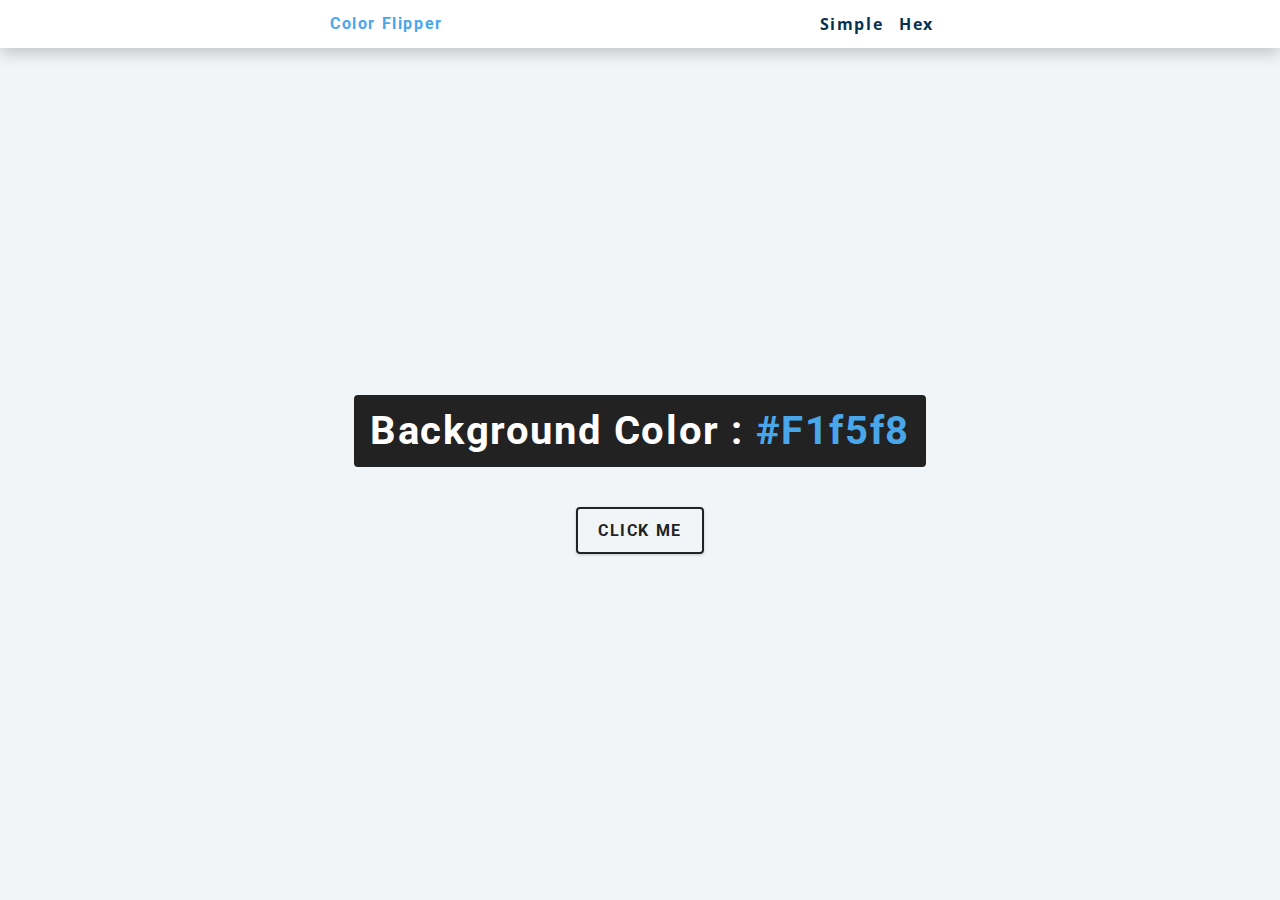
<file: index.html>
<!DOCTYPE html>
<!--[if lt IE 7]>      <html class="no-js lt-ie9 lt-ie8 lt-ie7"> <![endif]-->
<!--[if IE 7]>         <html class="no-js lt-ie9 lt-ie8"> <![endif]-->
<!--[if IE 8]>         <html class="no-js lt-ie9"> <![endif]-->
<!--[if gt IE 8]>      <html class="no-js"> <!--<![endif]-->
<html lang="en">

<head>
    <!-- Required meta tags -->
    <meta charset="utf-8">
    <meta http-equiv="X-UA-Compatible" content="IE=edge">
    <title>Color Flipper || Simple</title>
    <meta name="description" content="">
    <meta name="viewport" content="width=device-width, initial-scale=1">
    <!-- CSS -->
    <link rel="shortcut icon" href="#">
    <link rel="stylesheet" href="style.css">
</head>

<body>
    <!--[if lt IE 7]>
            <p class="browsehappy">You are using an <strong>outdated</strong> browser. Please <a href="#">upgrade your browser</a> to improve your experience.</p>
        <![endif]-->

    <nav>
        <div class="nav-center">
            <h4>color flipper</h4>
            <ul class="nav-links">
                <li><a href="index.html">simple</a></li>
                <li><a href="hex.html">hex</a></li>
            </ul>
        </div>
    </nav>
    <main>
        <div class="container text-center text-uppercase">
            <h2>Background Color : <span class="color">#f1f5f8</span></h2>
            <button class="btn btn-hero" id="btn">click me</button>
        </div>
    </main>
    <!-- JS -->
    <script src="main.js" async defer></script>
</body>

</html>
</file>
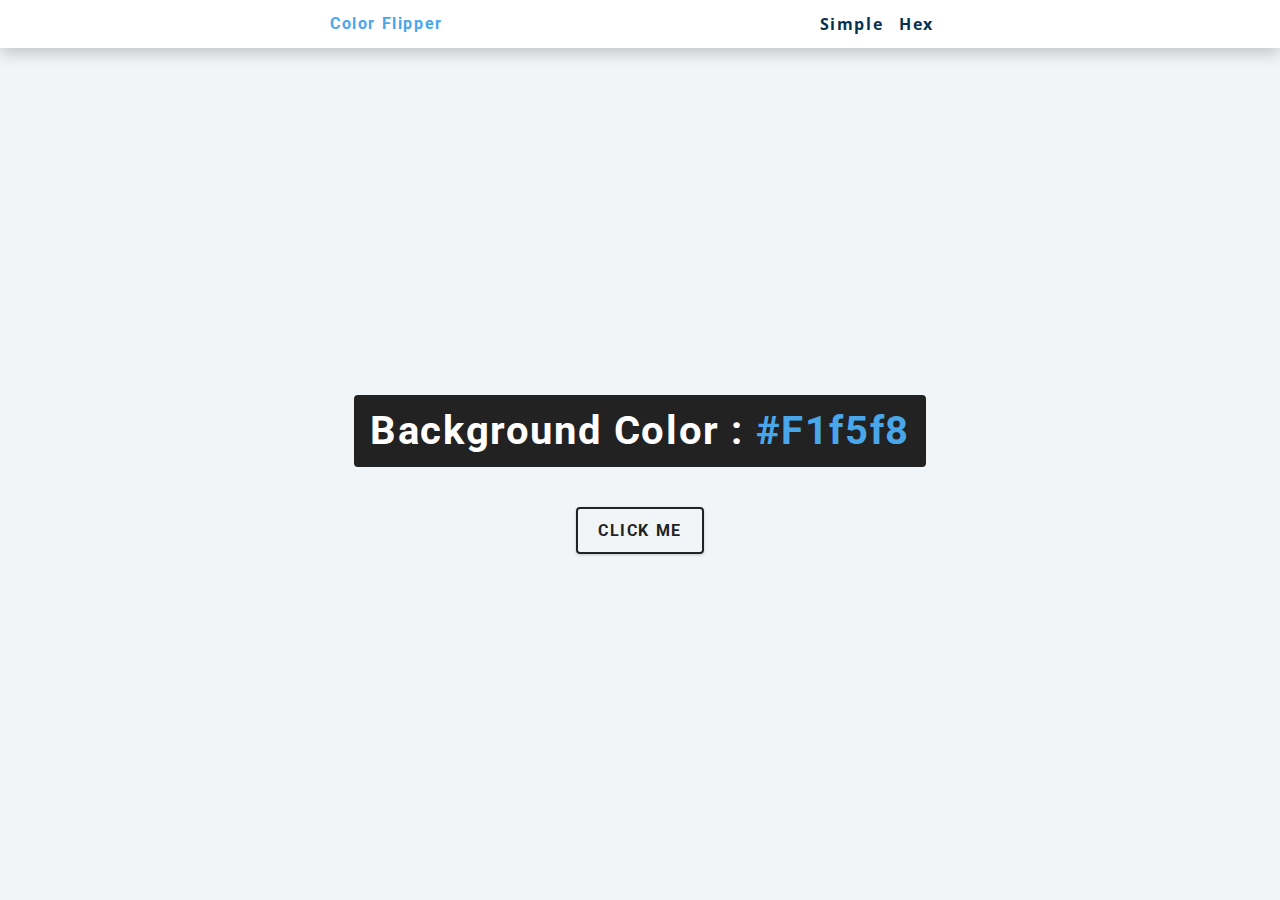
<file: hex.html>
<!DOCTYPE html>
<html lang="en">

<head>
    <!-- Required meta tags -->
    <meta charset="UTF-8" />
    <meta name="viewport" content="width=device-width, initial-scale=1.0" />
    <title>Color Flipper || Hex</title>

    <!-- styles -->
    <link rel="shortcut icon" href="#">
    <link rel="stylesheet" href="style.css" />
</head>

<body>
    <nav>
        <div class="nav-center">
            <h4>color flipper</h4>
            <ul class="nav-links">
                <li><a href="index.html">simple</a></li>
                <li><a href="hex.html">hex</a></li>
            </ul>
        </div>
    </nav>
    <main>
        <div class="container">
            <h2>background color : <span class="color">#f1f5f8</span></h2>
            <button class="btn btn-hero" id="btn">click me</button>
        </div>
    </main>
    <!-- javascript -->
    <script src="hex.js"></script>
</body>

</html>
</file>
<file: style.css>
/* Fonts */
@import url("https://fonts.googleapis.com/css?family=Open+Sans|Roboto:400,700&display=swap");

/* variables */
:root {
    /* dark shades of primary color*/
    --clr-primary-1: hsl(205, 86%, 17%);
    --clr-primary-2: hsl(205, 77%, 27%);
    --clr-primary-3: hsl(205, 72%, 37%);
    --clr-primary-4: hsl(205, 63%, 48%);
    /* primary/main color */
    --clr-primary-5: hsl(205, 78%, 60%);
    /* lighter shades of primary color */
    --clr-primary-6: hsl(205, 89%, 70%);
    --clr-primary-7: hsl(205, 90%, 76%);
    --clr-primary-8: hsl(205, 86%, 81%);
    --clr-primary-9: hsl(205, 90%, 88%);
    --clr-primary-10: hsl(205, 100%, 96%);
    /* darkest grey - used for headings */
    --clr-grey-1: hsl(209, 61%, 16%);
    --clr-grey-2: hsl(211, 39%, 23%);
    --clr-grey-3: hsl(209, 34%, 30%);
    --clr-grey-4: hsl(209, 28%, 39%);
    /* grey used for paragraphs */
    --clr-grey-5: hsl(210, 22%, 49%);
    --clr-grey-6: hsl(209, 23%, 60%);
    --clr-grey-7: hsl(211, 27%, 70%);
    --clr-grey-8: hsl(210, 31%, 80%);
    --clr-grey-9: hsl(212, 33%, 89%);
    --clr-grey-10: hsl(210, 36%, 96%);
    --clr-white: #fff;
    --clr-red-dark: hsl(360, 67%, 44%);
    --clr-red-light: hsl(360, 71%, 66%);
    --clr-green-dark: hsl(125, 67%, 44%);
    --clr-green-light: hsl(125, 71%, 66%);
    --clr-black: #222;
    --ff-primary: "Roboto", sans-serif;
    --ff-secondary: "Open Sans", sans-serif;
    --transition: all 0.3s linear;
    --spacing: 0.1rem;
    --radius: 0.25rem;
    --light-shadow: 0 5px 15px rgba(0, 0, 0, 0.1);
    --dark-shadow: 0 5px 15px rgba(0, 0, 0, 0.2);
    --max-width: 1170px;
    --fixed-width: 620px;
}

/*
=============== 
Global Styles
===============
*/

*,
::after,
::before {
    margin: 0;
    padding: 0;
    box-sizing: border-box;
}

body {
    font-family: var(--ff-secondary);
    background: var(--clr-grey-10);
    color: var(--clr-grey-1);
    line-height: 1.5;
    font-size: 0.875rem;
}

ul {
    list-style-type: none;
}

a {
    text-decoration: none;
}

h1,
h2,
h3,
h4 {
    letter-spacing: var(--spacing);
    text-transform: capitalize;
    line-height: 1.25;
    margin-bottom: 0.75rem;
    font-family: var(--ff-primary);
}

h1 {
    font-size: 3rem;
}

h2 {
    font-size: 2rem;
}

h3 {
    font-size: 1.25rem;
}

h4 {
    font-size: 0.875rem;
}

p {
    margin-bottom: 1.25rem;
    color: var(--clr-grey-5);
}

@media screen and (min-width: 800px) {
    h1 {
        font-size: 4rem;
    }

    h2 {
        font-size: 2.5rem;
    }

    h3 {
        font-size: 1.75rem;
    }

    h4 {
        font-size: 1rem;
    }

    body {
        font-size: 1rem;
    }

    h1,
    h2,
    h3,
    h4 {
        line-height: 1;
    }
}

/*  global classes */

/* global styles */
nav {
    background: var(--clr-white);
    height: 3rem;
    display: grid;
    align-items: center;
    box-shadow: var(--dark-shadow);
}

.nav-center {
    width: 90vw;
    max-width: var(--fixed-width);
    margin: 0 auto;
    display: flex;
    align-items: center;
    justify-content: space-between;
}

.nav-center h4 {
    margin-bottom: 0;
    color: var(--clr-primary-5);
}

.nav-links {
    display: flex;
}

nav a {
    text-transform: capitalize;
    font-weight: 700;
    font-size: 1rem;
    color: var(--clr-primary-1);
    letter-spacing: var(--spacing);
    margin-right: 1rem;
}

nav a:hover {
    color: var(--clr-primary-5);
}

main {
    min-height: calc(100vh - 3rem);
    display: grid;
    place-items: center;
}

.container {
    text-align: center;
}

.container h2 {
    background: var(--clr-black);
    color: var(--clr-white);
    padding: 1rem;
    border-radius: var(--radius);
    margin-bottom: 2.5rem;
}

.color {
    color: var(--clr-primary-5);
}

.btn-hero {
    font-family: var(--ff-primary);
    text-transform: uppercase;
    background: transparent;
    color: var(--clr-black);
    letter-spacing: var(--spacing);
    display: inline-block;
    font-weight: 700;
    transition: var(--transition);
    border: 2px solid var(--clr-black);
    cursor: pointer;
    box-shadow: 0 1px 3px rgba(0, 0, 0, 0.2);
    border-radius: var(--radius);
    font-size: 1rem;
    padding: 0.75rem 1.25rem;
}

.btn-hero:hover {
    color: var(--clr-white);
    background: var(--clr-black);
}
</file>
